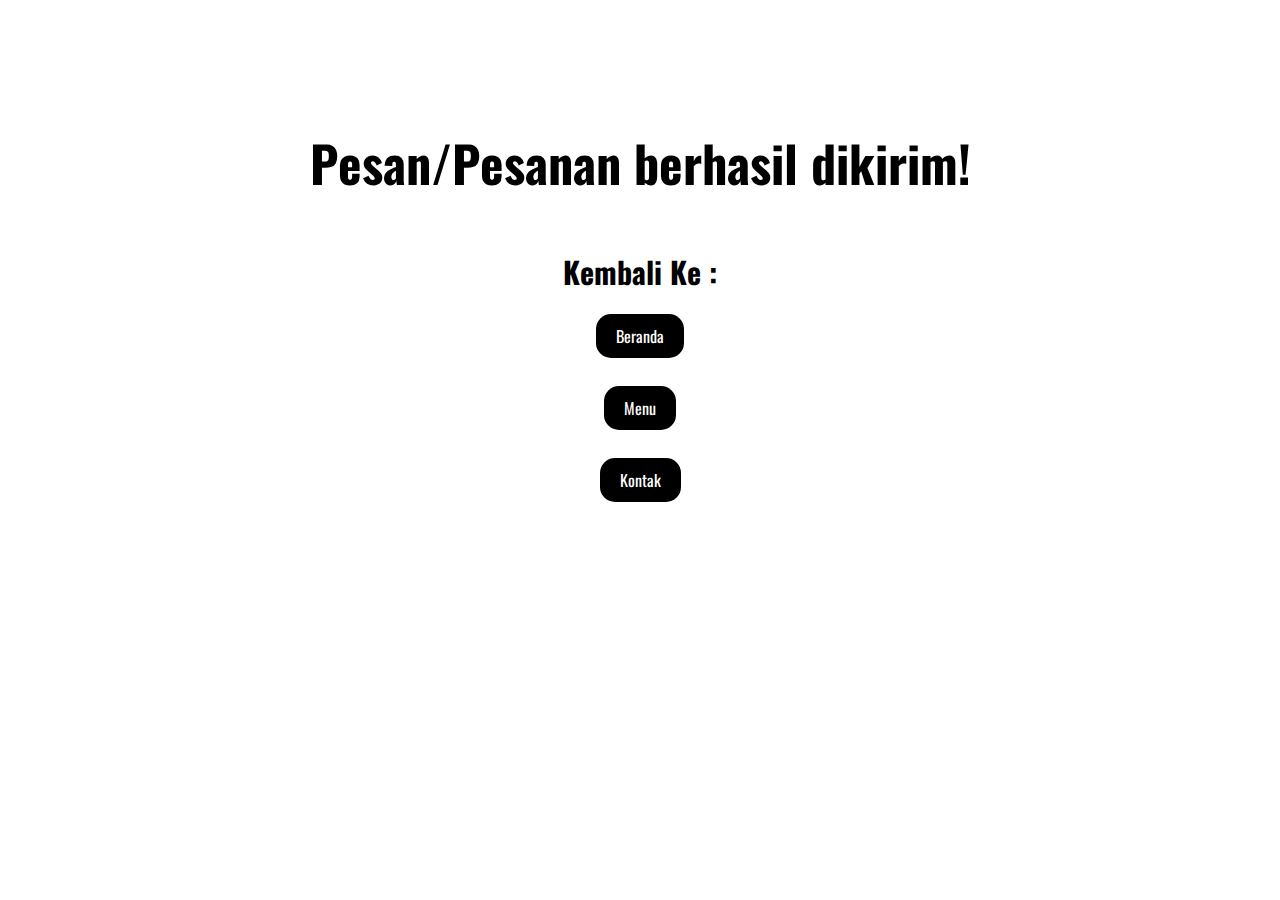
<file: terkirim.html>
<!DOCTYPE html>
<html>
<head>
	<style>
		*{
			font-family: oswald;
		}
	</style>
	<title>Berhasil</title>
	<link href="https://fonts.googleapis.com/css2?family=Oswald&display=swap" rel="stylesheet">
</head>
<body>
	<link rel="shortcut icon" href="favicon.ico">
	<p style="text-align: center;font-size: 50px;font-weight: bold;padding-top: 75px;">Pesan/Pesanan berhasil dikirim!</p>
	<p style="text-align: center;font-size: 30px;font-weight: bold;">Kembali Ke :</p>
	<div style="text-align: center;">
		<a href="index.html" style="background: black;border-radius: 15px;text-decoration: none;color: white;padding: 10px 20px;">Beranda</a><br><br><br>
		<a href="menu.html" style="background: black;border-radius: 15px;text-decoration: none;color: white;padding: 10px 20px;">Menu</a><br><br><br>
		<a href="kontak.html" style="background: black;border-radius: 15px;text-decoration: none;color: white;padding: 10px 20px;">Kontak</a><br><br>
	</div>
</body>
</html>
</file>
